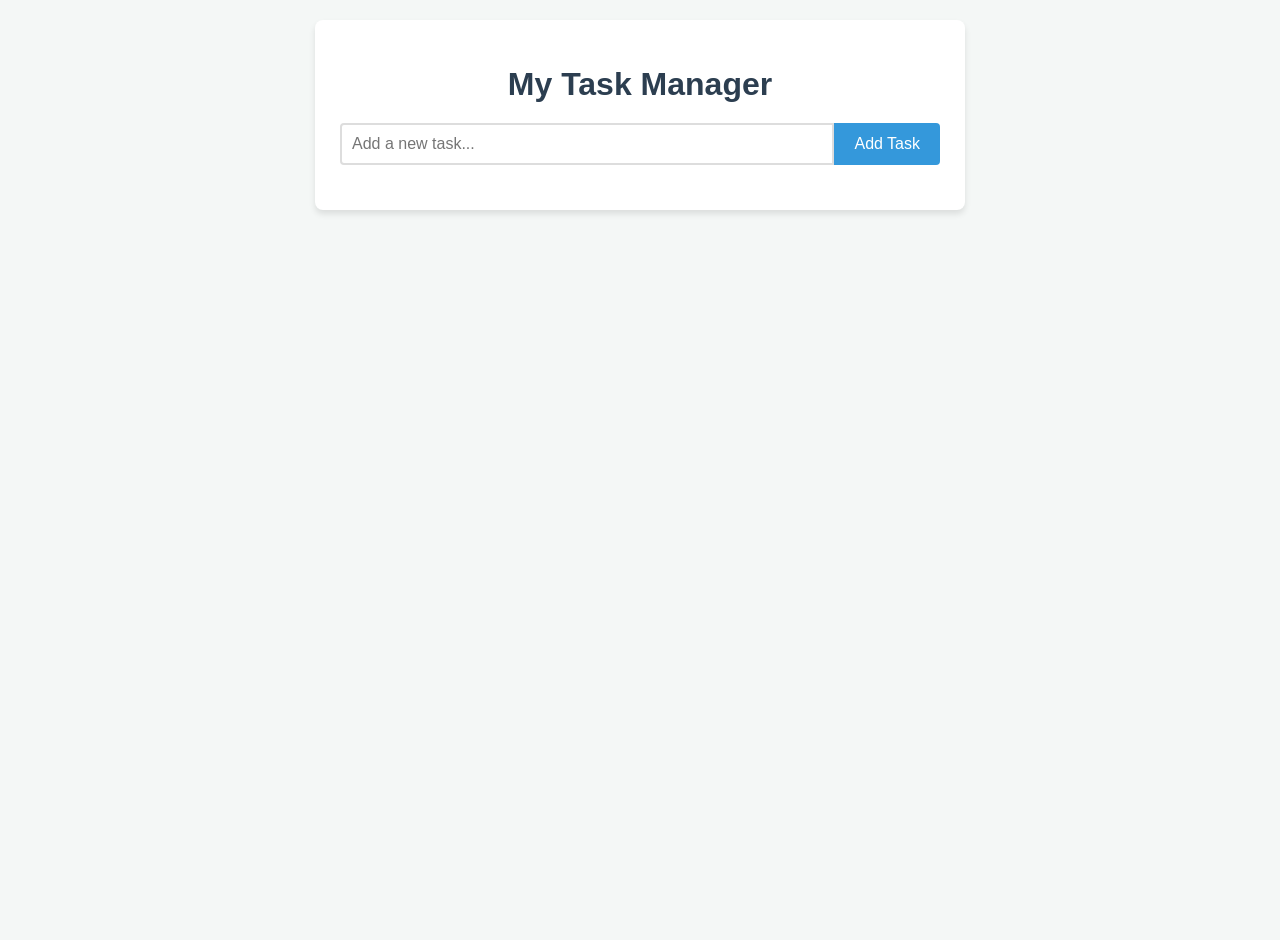
<file: index.html>
<!DOCTYPE html>
<html lang="en">
<head>
    <meta charset="UTF-8">
    <meta name="viewport" content="width=device-width, initial-scale=1.0">
    <title>Task Manager</title>
    <link rel="stylesheet" href="style.css">
</head>
<body>
    <div class="container">
        <h1>My Task Manager</h1>
        <form id="task-form">
            <input type="text" id="task-input" placeholder="Add a new task..." aria-label="Task input">
            <button type="submit">Add Task</button>
        </form>
        <ul id="task-list"></ul>
    </div>
    <script src="script.js"></script>
</body>
</html>
</file>
<file: style.css>
body {
    font-family: -apple-system, BlinkMacSystemFont, 'Segoe UI', Roboto, Helvetica, Arial, sans-serif;
    background-color: #f4f7f6;
    color: #333;
    margin: 0;
    padding: 20px;
    display: flex;
    justify-content: center;
    align-items: flex-start;
    min-height: 100vh;
}

.container {
    background: #fff;
    padding: 25px;
    border-radius: 8px;
    box-shadow: 0 4px 6px rgba(0,0,0,0.1);
    width: 100%;
    max-width: 600px;
}

h1 {
    color: #2c3e50;
    text-align: center;
    margin-bottom: 20px;
}

#task-form {
    display: flex;
    margin-bottom: 20px;
}

#task-input {
    flex-grow: 1;
    padding: 10px;
    border: 2px solid #ddd;
    border-radius: 4px 0 0 4px;
    font-size: 16px;
}

#task-input:focus {
    outline: none;
    border-color: #7f8c8d;
}

button {
    padding: 10px 20px;
    border: none;
    background-color: #3498db;
    color: white;
    font-size: 16px;
    cursor: pointer;
    border-radius: 0 4px 4px 0;
    transition: background-color 0.3s;
}

button:hover {
    background-color: #2980b9;
}

#task-list {
    list-style: none;
    padding: 0;
    margin: 0;
}

li {
    background: #ecf0f1;
    padding: 15px;
    border-radius: 4px;
    margin-bottom: 10px;
    display: flex;
    justify-content: space-between;
    align-items: center;
    transition: background-color 0.3s;
}

li.completed {
    background: #bdc3c7;
    text-decoration: line-through;
    color: #7f8c8d;
}

.task-actions button {
    background: none;
    border: none;
    cursor: pointer;
    padding: 5px;
    font-size: 18px;
    color: #c0392b;
}

.task-actions button.complete-btn {
    color: #27ae60;
}

.task-actions button:hover {
    opacity: 0.7;
}

@media (max-width: 480px) {
    #task-form {
        flex-direction: column;
    }

    #task-input {
        border-radius: 4px;
        margin-bottom: 10px;
    }

    button {
        border-radius: 4px;
    }
}
</file>
